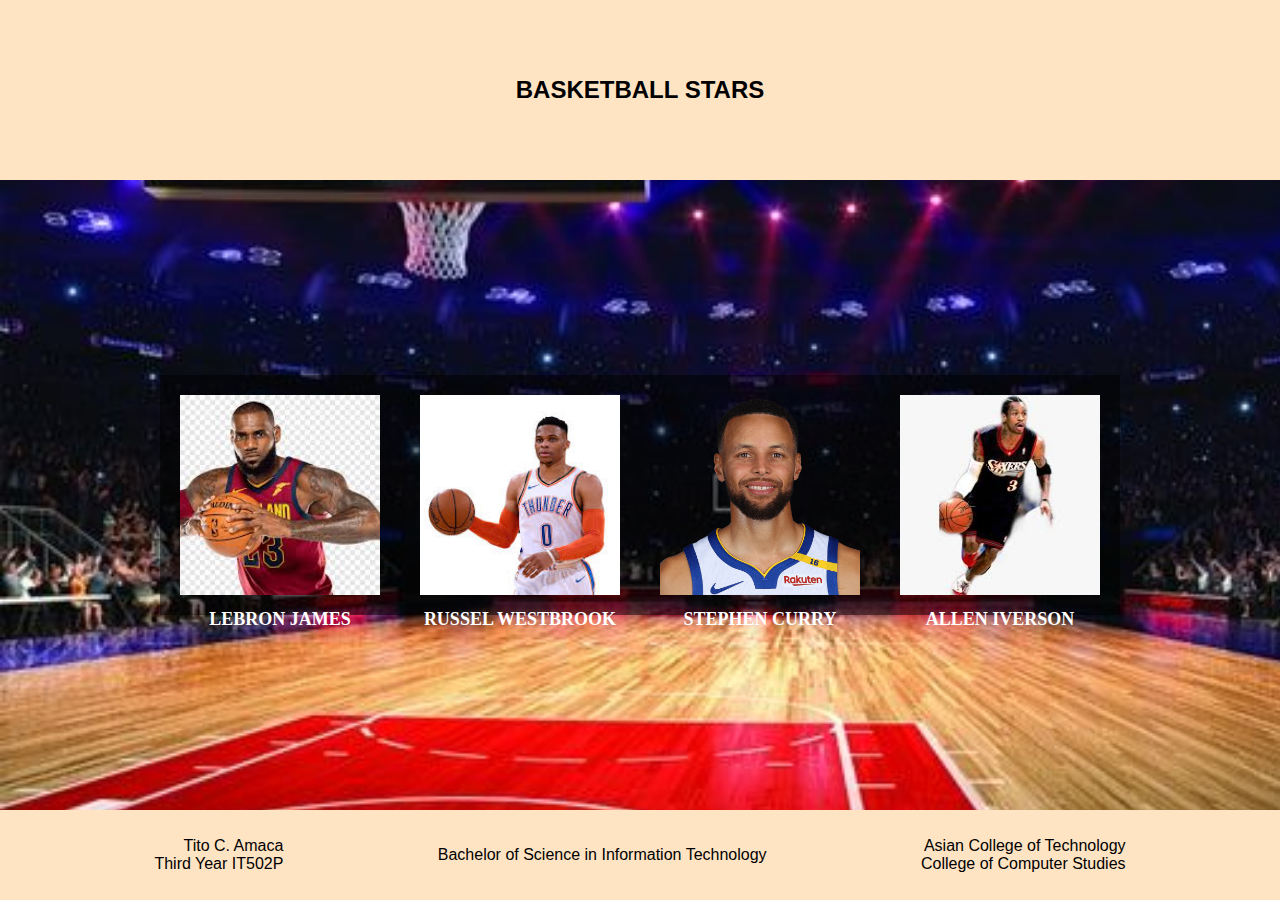
<file: index.html>
<!DOCTYPE html>
    <html lang="en">
      <head>
        <meta charset="UTF-8">
        <meta name="viewport" content="width=device-width, initial-scale=1.0">

       <title>Using Cards</title>
       <link rel="stylesheet" href="style.css">
     </head>

     <body>
       <div class="header">
         <h2>BASKETBALL STARS</h2>
       </div>

     <div class="body">
   <div class="card">

         <img src="lebron.jfif" alt="Character 1" class="card-image">

          <h3 class="card-title">LEBRON JAMES</h3>
    </div>

      <div class="card">

             <img src="westbrook.jfif" alt="Character 2" class="card-image">

             <h3 class="card-title">RUSSEL WESTBROOK</h3>

      </div>

     <div class="card">
      <img src="curry.avif" alt="Character3"class="card-image">

       <h3 class="card-title">STEPHEN CURRY</h3>

     </div>

        <div class="card">

         <img src="iverson.jfif"alt="Character4" class="card-image">
         <h3 class="card-title">ALLEN IVERSON</h3>
        </div>

    </div>
   <div class="footer">
        <div>
      <p>Tito C. Amaca</p>
<p>Third Year IT502P</p>
     </div>
   <div>
       <p>Bachelor of Science in Information Technology</p>
    </div>
    <div>
    <p>Asian College of Technology</p>
    <p>College of Computer Studies</p>
    </div>
     </div>

  </body>
</html>
</file>
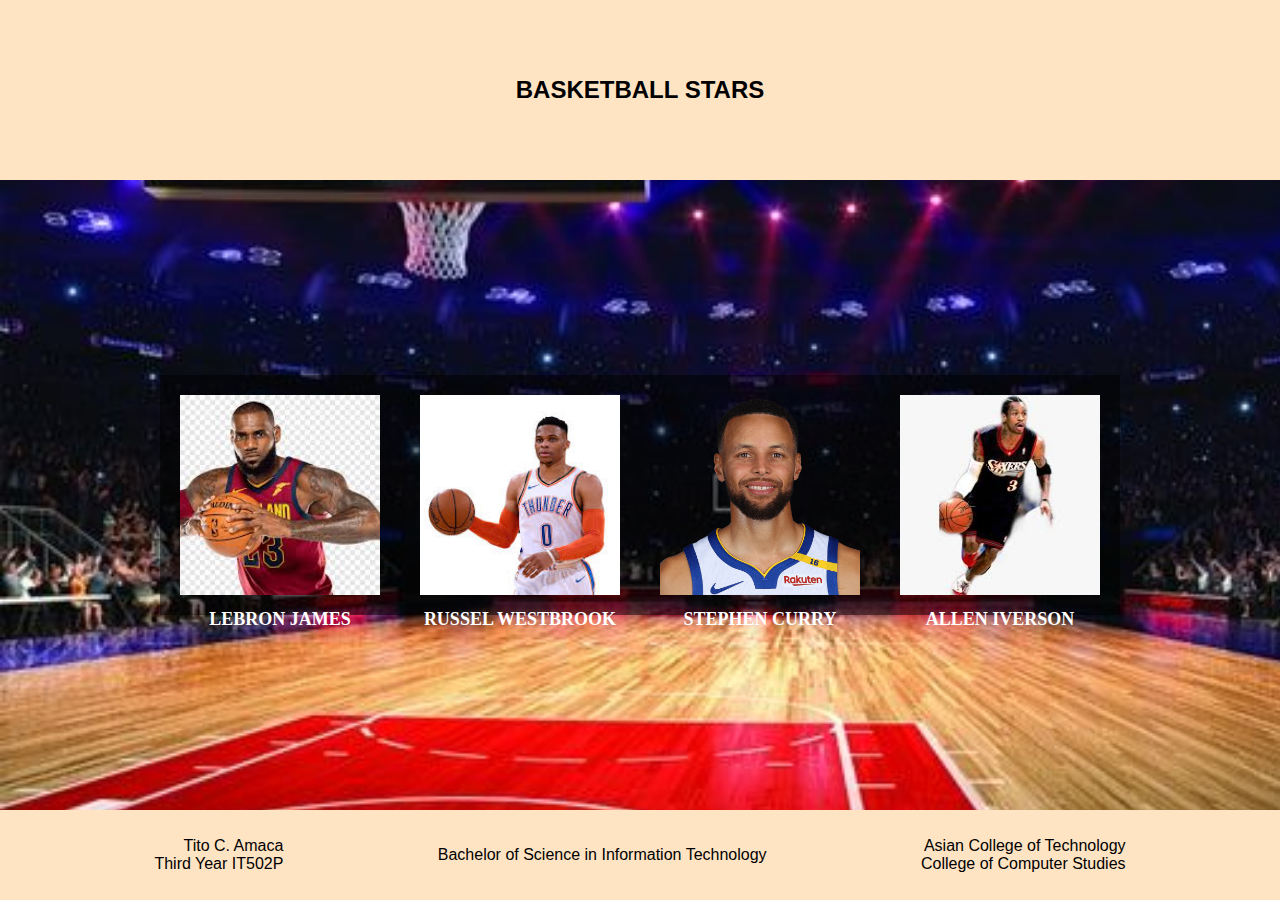
<file: index.HTML>
<!DOCTYPE html>
    <html lang="en">
      <head>
        <meta charset="UTF-8">
        <meta name="viewport" content="width=device-width, initial-scale=1.0">

       <title>Using Cards</title>
       <link rel="stylesheet" href="style.css">
     </head>

     <body>
       <div class="header">
         <h2>BASKETBALL STARS</h2>
       </div>

     <div class="body">
   <div class="card">

         <img src="lebron.jfif" alt="Character 1" class="card-image">

          <h3 class="card-title">LEBRON JAMES</h3>
    </div>

      <div class="card">

             <img src="westbrook.jfif" alt="Character 2" class="card-image">

             <h3 class="card-title">RUSSEL WESTBROOK</h3>

      </div>

     <div class="card">
      <img src="curry.avif" alt="Character3"class="card-image">

       <h3 class="card-title">STEPHEN CURRY</h3>

     </div>

        <div class="card">

         <img src="iverson.jfif"alt="Character4" class="card-image">
         <h3 class="card-title">ALLEN IVERSON</h3>
        </div>

    </div>
   <div class="footer">
        <div>
      <p>Tito C. Amaca</p>
<p>Third Year IT502P</p>
     </div>
   <div>
       <p>Bachelor of Science in Information Technology</p>
    </div>
    <div>
    <p>Asian College of Technology</p>
    <p>College of Computer Studies</p>
    </div>
     </div>

  </body>
   </html>
</file>
<file: style.css>
* {
    padding:0;
    margin:0;
    }
    .card {
    position: relative;
    display: inline-block;
    width: 200px;
    height: 200px;
    background-color: rgba(0, 0, 0, 0.5);
    color: white;
    text-align: center;
    padding: 20px;
    transition: transform 0.3s ease-in-out;
    }
    .card:hover {
    transform: scale(1.1);
    }
    .card-image {
    width: 100%;
    height: 100%;
    object-fit: cover;
    }
    .card-title {
    
    font-size: 18px;
    margin-top: 10px;
    }
    .header{
    background-color: bisque;
    text-align: left;
    font-family: Arial;
    height:20vh;
    display:grid;
    place-items:center;
    }
    .header h2 {
    text-align:center;
    }
    .body{
    height:70vh;
    background-color:cadetblue;
    
    background-image:url("court.jpg");
    background-size: cover;
    background-attachment: fixed;
    text-align: center;
    font-family: segoe UI;
    color: white;
    display:flex;
    justify-content:center;
    align-items:center;
    }
    .footer{
    height:10vh;
    background-color: bisque;
    text-align: right;
    font-family: Arial;
    display:flex;
    align-items:center;
    justify-content:space-evenly;
    }
</file>
